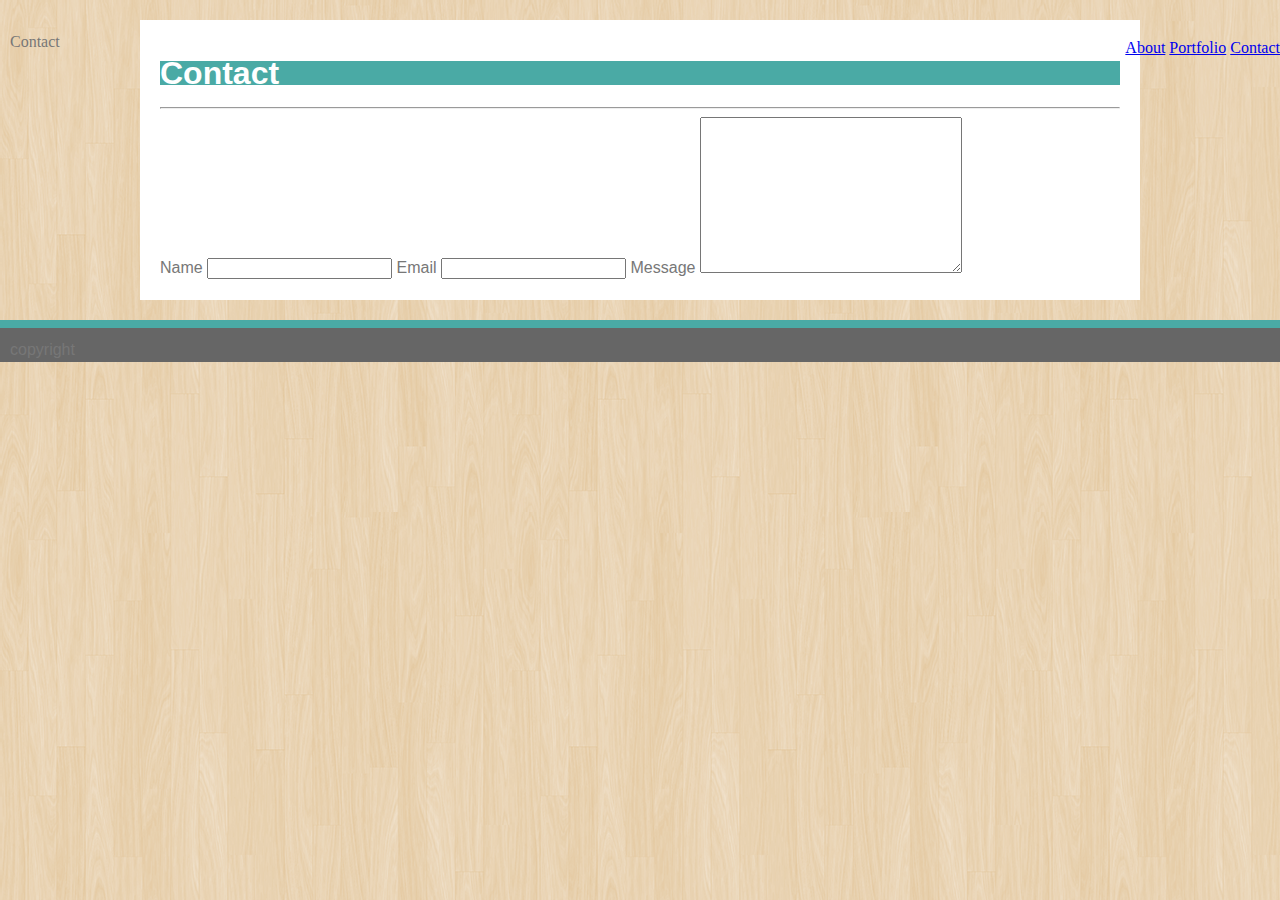
<file: contact.html>
<!DOCTYPE html>
<html lang="en">

<head>
    <meta charset="UTF-8">
    <meta name="viewport" content="width=device-width, initial-scale=1.0">
    <meta http-equiv="X-UA-Compatible" content="ie=edge">
    <link rel="stylesheet" type="text/css" href="assets/css/style.css">
    <title>Contact information</title>
</head>


<body>
    <header>
        <div id="leftnav">
            <p>Contact</p>
        </div>
        <div id="rightnav">
            <ul id="navbar">
                <li><a href="index.html">About</a></li>
                <li><a href="portfolio.html">Portfolio</a></li>
                <li><a href="#">Contact</a></li>
            </ul>
        </div>

    </header>
    <main id="container">
        <h1>Contact</h1>
        <hr>
        <div id="contact-form">
            <label for="Name">Name</label>
            <input type="text" id="Name" name="Name">
            <label for="email">Email</label>
            <input type="text" id="email" name="email">
            <label for="Message">Message</label>
            <textarea name="message" id="Message" cols="30" rows="10"></textarea>


        </div>
    </main>

    <footer id="footer">
        <p id="copyright">copyright</p>

    </footer>



</body>

</html>
</file>
<file: assets/css/style.css>
body {
    padding: 0;
    margin: 0;
    line-height: 150%;
    font-family: Arial, Helvetica, sans-serif;
    color: #777777;
    background-image: url("../images/retina_wood.png");
}

header {
    background-color: #ffffff;
    border-color: #cccccc;
    font-family: Georgia, 'Times New Roman', Times, serif;
    margin-bottom: 20px;
}

.wrapper {
    display: flex;
    flex-direction: column;
}

p {
    margin: 10px;
}

header,
footer {
    flex: 0 1 auto;
}

main {
    flex: 1;
}

img {
    padding: 10px;
}

h1 {
    color: #ffffff;
    background-color: #4aaaa5;
}

h2 {
    color: #4aaaa5;
}

#personal-photo {
    float: left;
}

#name-tag {
    margin: 10px 0px 0px 0px;
    padding: 15px;
}

#container {
    width: 960px;
    margin: 0 auto;
    margin-bottom: 20px;
    padding: 20px;
}

#leftnav {
    float: left;
    
}

#rightnav {
    float: right;
}

#navbar {
    
}

#navbar li {
    display: inline;
}

#container {
    background-color: #ffffff;
    border-color: #dddddd;
}

footer {
    background-color: #666666;
    border-top: 8px solid #4aaaa5;
}

#nav {
    width: 960px;
    margin: 0 auto;
}

#copyright {}

#bio {}

#contact-form {}

.card {}
</file>
